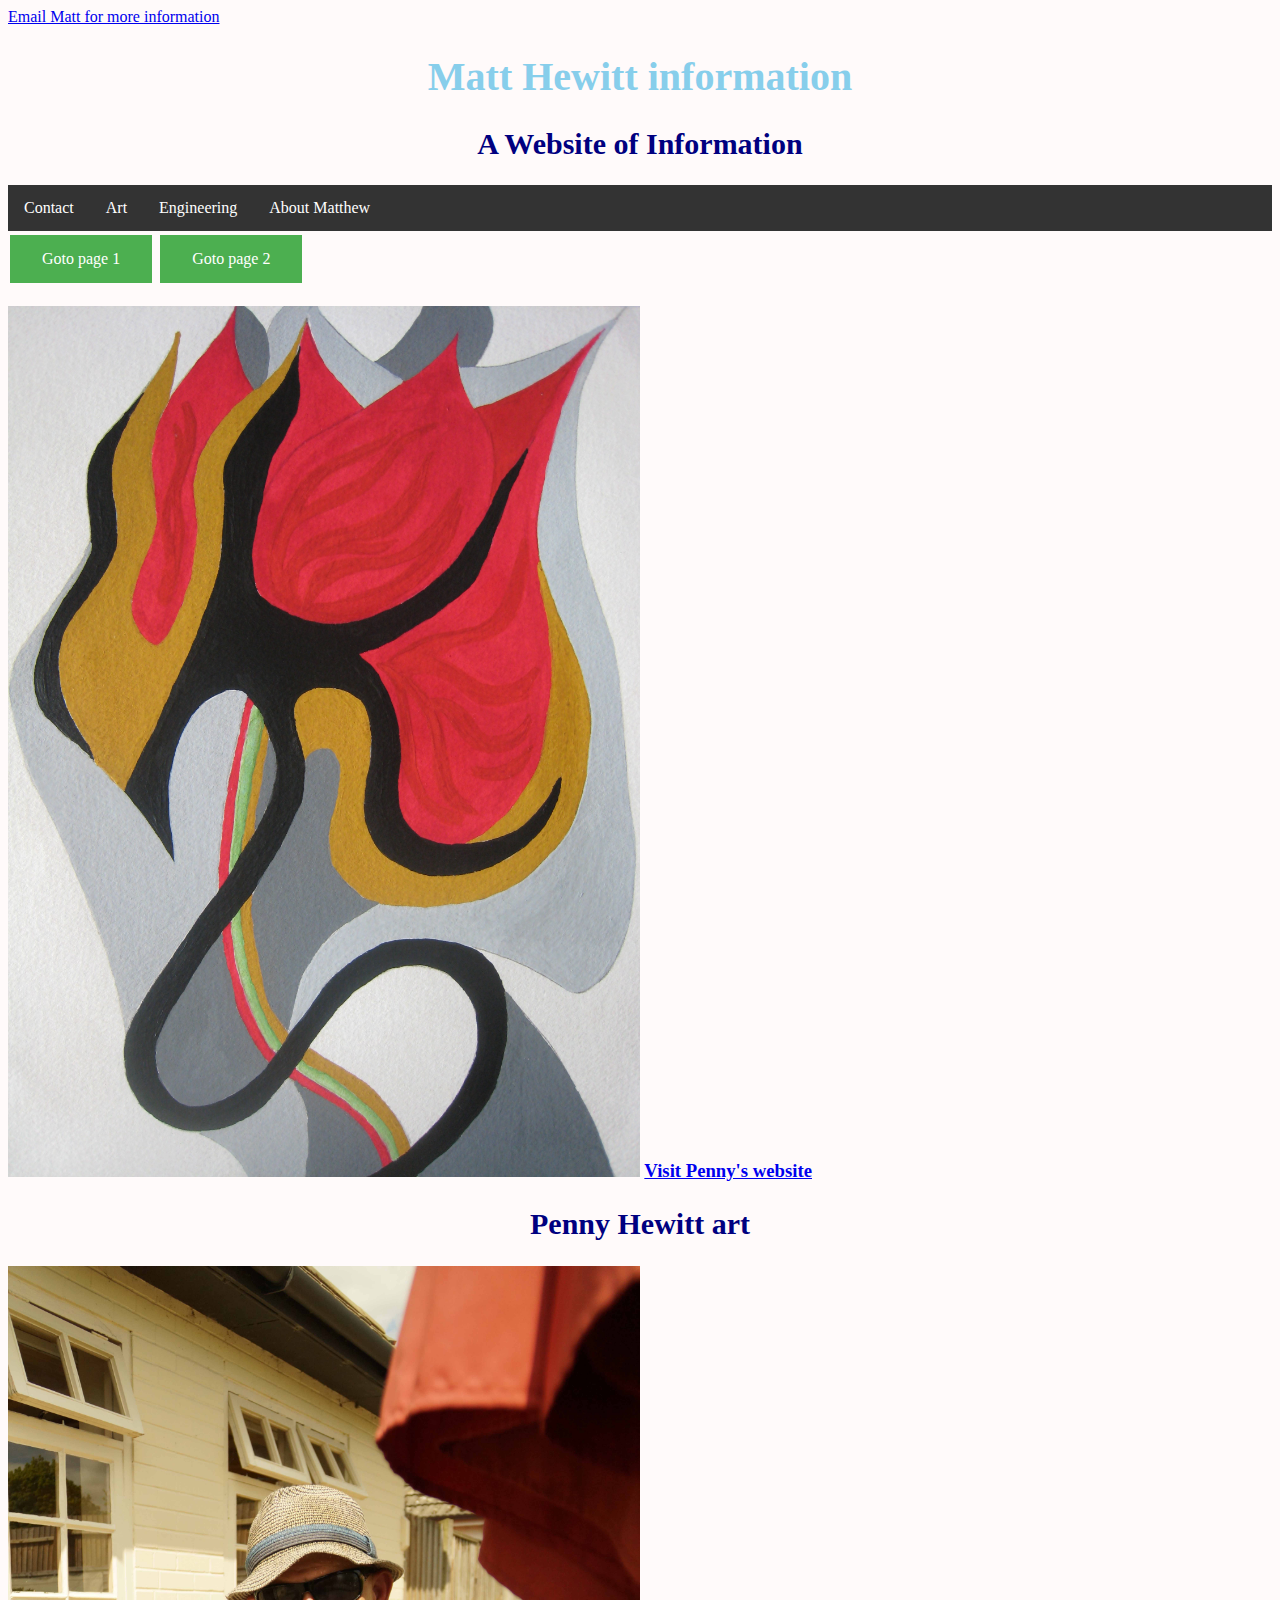
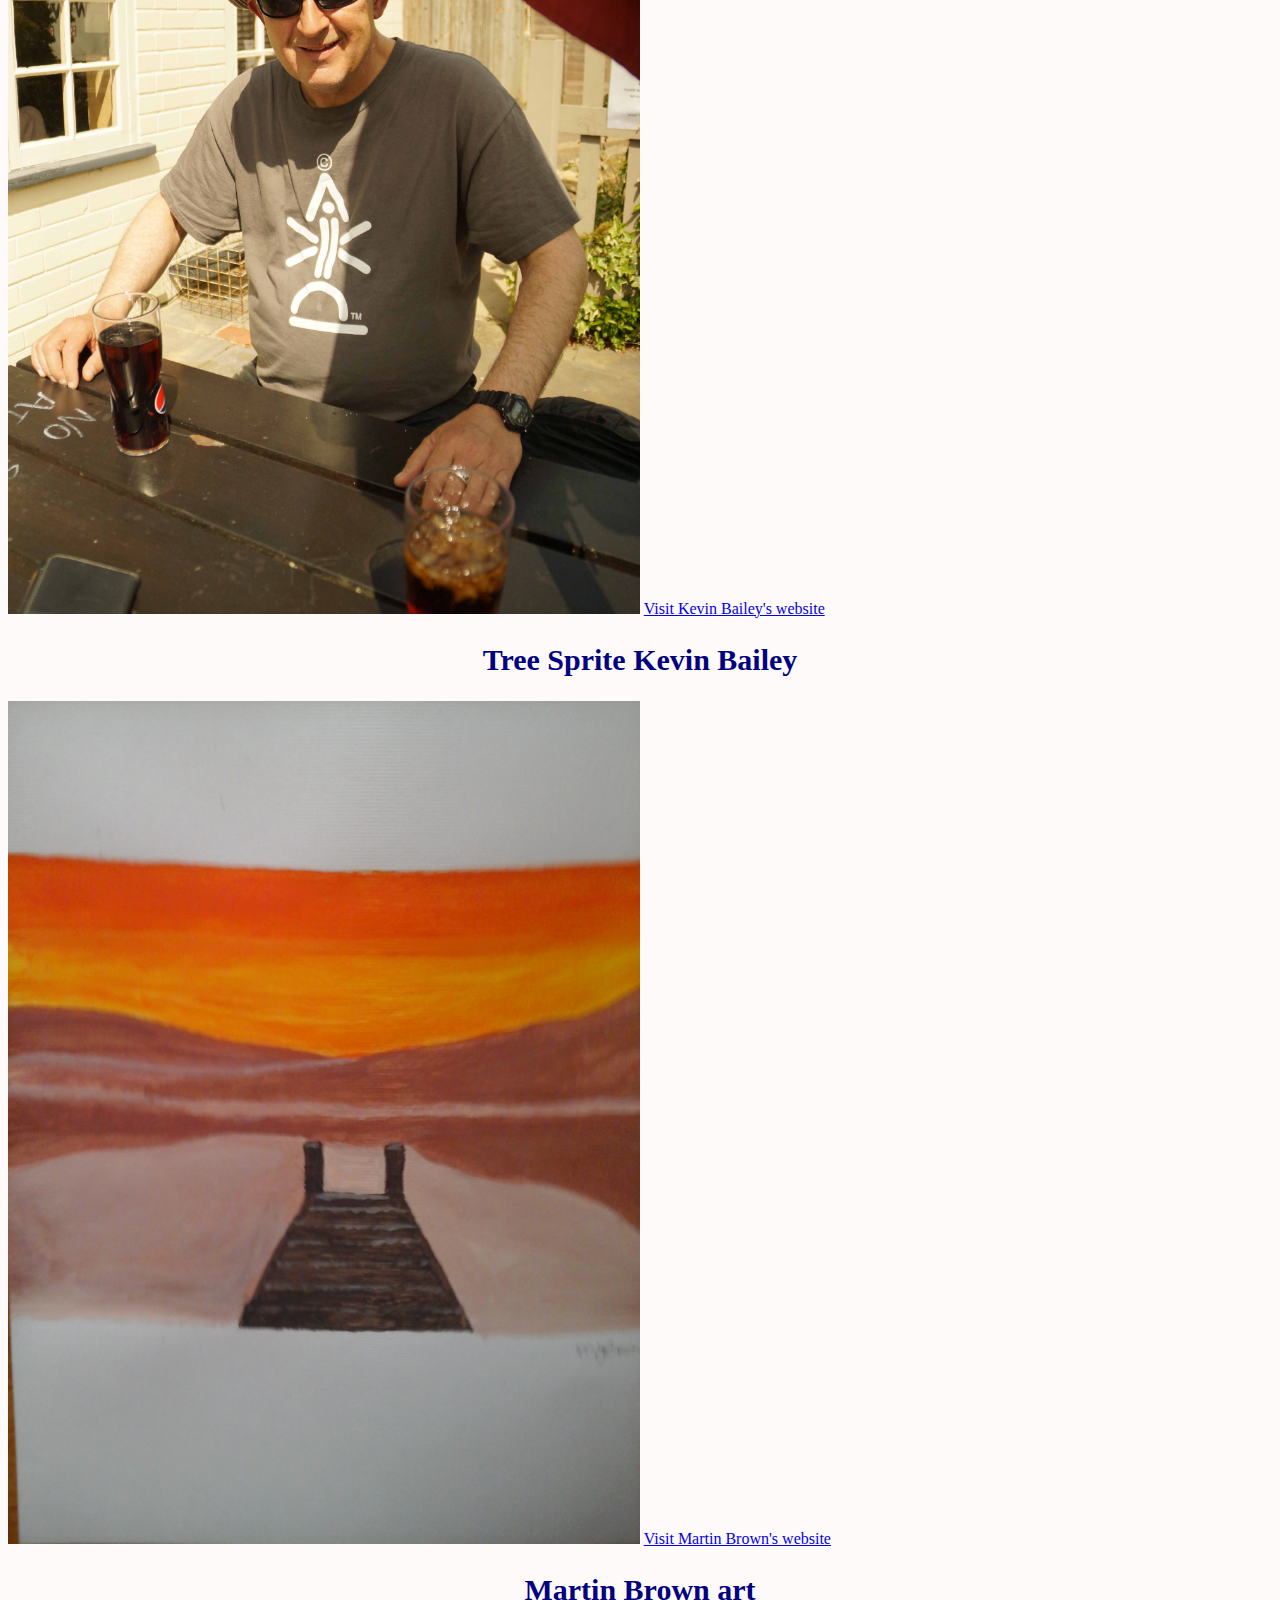
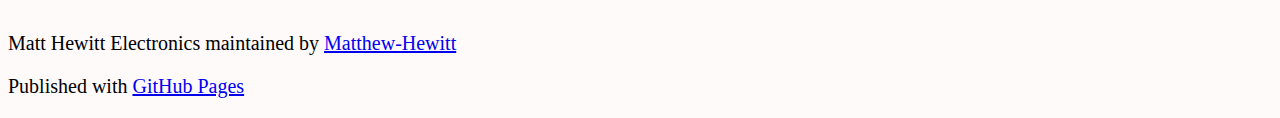
<file: index.html>
<!DOCTYPE html>
<html>

  <head><!-- Global site tag (gtag.js) - Google Analytics -->
<script async src="https://www.googletagmanager.com/gtag/js?id=UA-91950447-5"></script>
<script>
  window.dataLayer = window.dataLayer || [];
  function gtag(){dataLayer.push(arguments);}
  gtag('js', new Date());

  gtag('config', 'UA-91950447-5');
</script>

    <!-- Global site tag (gtag.js) - Google Analytics -->
<script async src="https://www.googletagmanager.com/gtag/js?id=UA-91950447-4"></script>
<script>
  window.dataLayer = window.dataLayer || [];
  function gtag(){dataLayer.push(arguments);}
  gtag('js', new Date());

  gtag('config', 'UA-91950447-4');
</script>

    <meta charset='utf-8'>
    <meta http-equiv="X-UA-Compatible" content="chrome=1">
    <meta name="description" content="Martin Brown Art : A Website containing art by Martin Brown">

    <link rel="stylesheet" type="text/css" media="screen" href="main-theme.css">
<style>

</style>
<meta name="resource-type" content="document" />
<meta name="copyright" content="Copyright (c) 2016 Matthew Hewitt" />
<meta name="distribution" content="Global" />
<meta name="rating" content="General" />
<meta name="keywords" content="Fine Art, electronics,Matthew Hewitt, Engineer, sculpture, pottery, casting, Dorset Engineer, Global Engineer, Bournemouth Engineer" />
<meta name="msvalidate.01" content="E2E2B224A56F526660021716201CCA39" />
<meta property="og:type" content="website" />
<meta property="og:title" content="Martin Brown" />
<meta property="og:url" content="www.martinbrownart.co.uk" />
<meta property="og:image" content="https://matthew-hewitt.github.io/Martin-Brown-Art/Martin Brown 1.jpg" />
<meta name="Title" content="Martin Brown" />
<meta name="Description" content="Matthew Hewitt Electronics, engineering, electronics" />
<meta http-equiv="refresh" content="300" />
<meta itemprop="name" content="Martin Brown Art" />
<meta itemprop="image" content="https://matthew-hewitt.github.io/Martin-Brown-Art/Martin Brown 1.jpg" />


    <title>Matthew Hewitt</title><meta name="google-site-verification" content="SMoCNSTzo4gGN1W6fbRLsiPjv7aW-figDLPx7AGRiU0" />
    
  </head>

  <body>

    <!-- HEADER -->
    <div id="header_wrap" class="outer">
        <header class="inner">
          <a id="forkme_banner" href="Contactdetails.html">Email Matt for more information</a>

          <h1 id="project_title">Matt Hewitt information</h1>
          <h2 id="project_tagline">A Website of Information</h2>

            <section id="downloads">
<ul>
   <li><a href="Contactdetails.html">Contact</a></li>
   <li><a href="Page1.html">Art</a></li>
   <li><a href="Page2.html">Engineering</a></li>
   <li><a href="Page3.html">About Matthew</a></li>
</ul> 
<a href="Page1.html" id="page 1" class="button"><span>Goto page 1</span></a>
<a href="Page2.html" id="page 2" class="button"><span>Goto page 2</span></a>

     
            </section>
        </header>
    </div>

    <!-- MAIN CONTENT -->
    <div id="main_content_wrap" class="outer">
      <section id="main_content" class="inner">
        <h3>
 <image src="IMG_4314.JPG" alt="Penny Hewitt art" style="width:50%; height:50%;">
   <a href="http://www.art-by-penelope.com">Visit Penny's website</a>
   
 <h2>Penny Hewitt art</h2>
<image src="Tree Sprite Kevin12.jpg" alt="Tree Sprite Kevin Bailey" style="width:50%; height:50%;">
  <a href="http://www.treespriteintransfer.com">Visit Kevin Bailey's website</a>
  
<h2>Tree Sprite Kevin Bailey</h2>
<image src="Martin Brown 1.jpg" alt="Martin Brown art" style="width:50%; height:50%;">
  <a href="http://www.martinbrownart.co.uk">Visit Martin Brown's website</a>
  
<h2>Martin Brown art</h2>


      </section>
    </div>

    <!-- FOOTER  -->
    <div id="footer_wrap" class="outer">
      <footer class="inner">
        <p class="copyright">Matt Hewitt Electronics maintained by <a href="HelloWorld.html">Matthew-Hewitt</a></p>
        <p>Published with <a href="https://pages.github.com">GitHub Pages</a></p>
      </footer>
    </div>

    

  </body>
</html>
</file>
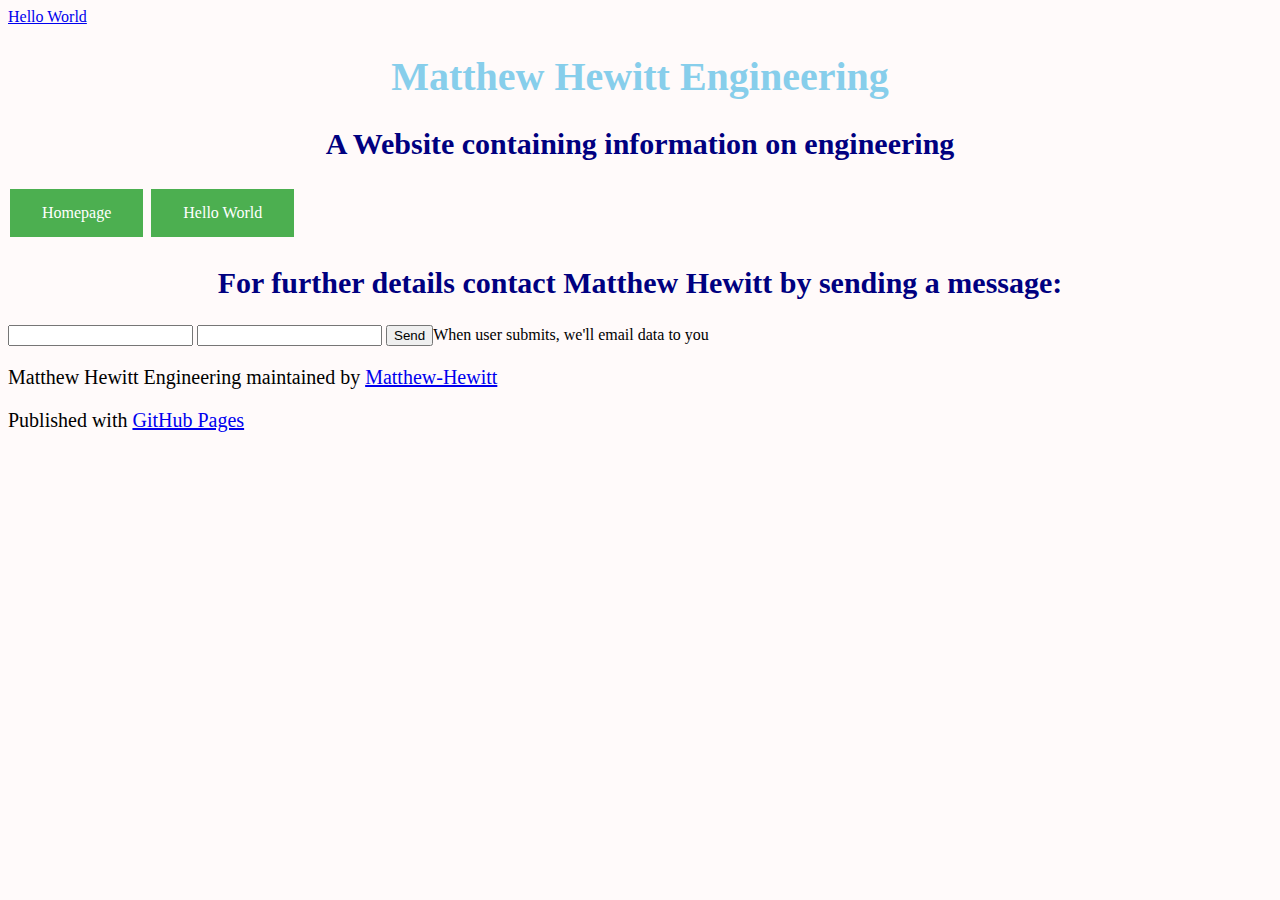
<file: Contactdetails.html>
<!DOCTYPE html>
<html>

  <head><!-- Global site tag (gtag.js) - Google Analytics -->
<script async src="https://www.googletagmanager.com/gtag/js?id=UA-91950447-5"></script>
<script>
  window.dataLayer = window.dataLayer || [];
  function gtag(){dataLayer.push(arguments);}
  gtag('js', new Date());

  gtag('config', 'UA-91950447-5');
</script>
<!-- Global site tag (gtag.js) - Google Analytics -->
<script async src="https://www.googletagmanager.com/gtag/js?id=UA-91950447-4"></script>
<script>
  window.dataLayer = window.dataLayer || [];
  function gtag(){dataLayer.push(arguments);}
  gtag('js', new Date());

  gtag('config', 'UA-91950447-4');
</script>

    
    <meta charset='utf-8'>
    <meta http-equiv="X-UA-Compatible" content="chrome=1">
    <meta name="description" content="Martin-Brown-Art : A Website containing art by Martin Brown">

    <link rel="stylesheet" type="text/css" media="screen" href="main-theme.css">
<meta name="resource-type" content="document" />
<meta name="copyright" content="Copyright (c) 2016 Matthew Hewitt" />
<meta name="distribution" content="Global" />
<meta name="rating" content="General" />
<meta name="keywords" content="Matthew Hewitt Engineer,Matthew Hewitt, Bournemouth engineering, casting, electronics, Finite Element Analysis, Dorset Engineerr, global Engineer,Bournemouth Engineer" />

<meta property="og:type" content="website" />
<meta property="og:title" content="Matthew Hewitt" />
<meta property="og:url" content="www.martinbrownart.co.uk" />
<meta property="og:image" content="https://matthew-hewitt.github.io/Martin-Brown-Art/Martin Brown 1.jpg" />
<meta name="Title" content="Matthew Hewitt" />
<meta name="Description" content="Matthew Hewitt Engineer, Electronics, Engineering" />
<meta http-equiv="refresh" content="300" />
<meta itemprop="name" content="Matthew Hewitt Engineering" />
<meta itemprop="image" content="https://matthew-hewitt.github.io/Martin-Brown-Art/Martin Brown 1.jpg" />


    <title>Matthew Hewitt Engineering</title>
  </head>

  <body>

    <!-- HEADER -->
    <div id="header_wrap" class="outer">
        <header class="inner">
          <a id="Hello World" href="HelloWorld.html">Hello World</a>

          <h1 id="project_title">Matthew Hewitt Engineering</h1>
          <h2 id="project_tagline">A Website containing information on engineering</h2>

            <section id="downloads">
              <a class="button" href="index.html">Homepage</a>
              <a class="button" href="HelloWorld.html">Hello World</a>
            </section>
        </header>
    </div>

    <!-- MAIN CONTENT -->
    <div id="main_content_wrap" class="outer">
      <section id="main_content" class="inner">
        <h3>
<h2> For further details contact Matthew Hewitt by sending a message:</h2>

<form action="https://formspree.io/matthewrhhewitt@gmail.com"Use our URL as form's action
      method="POST"Forms must POST>
     <input type="text" name="name">
     <input type="email" name="_replyto"Use advanced attributes>
     <input type="submit" value="Send">When user submits, we'll email data to you
 </form>



      </section>
    </div>

    <!-- FOOTER  -->
    <div id="footer_wrap" class="outer">
      <footer class="inner">
        <p class="copyright">Matthew Hewitt Engineering maintained by <a href="https://github.com/Matthew-Hewitt">Matthew-Hewitt</a></p>
        <p>Published with <a href="https://pages.github.com">GitHub Pages</a></p>
      </footer>
    </div>

    

  </body>
</html>
</file>
<file: main-theme.css>
body {
    background-color: Snow;
}

h1 {
     font-family: verdana;
     font-size: 40px;
     color: SkyBlue;
     text-align: center;
}
h2 {
    font-family: verdana;
     font-size: 30px;
    color: Navy;
     text-align: center;
}

 p {
     font-family: verdana;
     font-size: 20px;
}

.button {
    background-color: #4CAF50;
    border: none;
    color: white;
    padding: 15px 32px;
    text-align: center;
    text-decoration: none;
    display: inline-block;
    font-size: 16px;
    margin: 4px 2px;
    cursor: pointer;
}
ul {
    list-style-type: none;
    margin: 0;
    padding: 0;
    overflow: hidden;
    background-color: #333;
}

li {
    float: left;
}

li a {
    display: block;
    color: white;
    text-align: center;
    padding: 14px 16px;
    text-decoration: none;
}

/* Change the link color to #111 (black) on hover */
li a:hover {
    background-color: #111;
}
</file>
